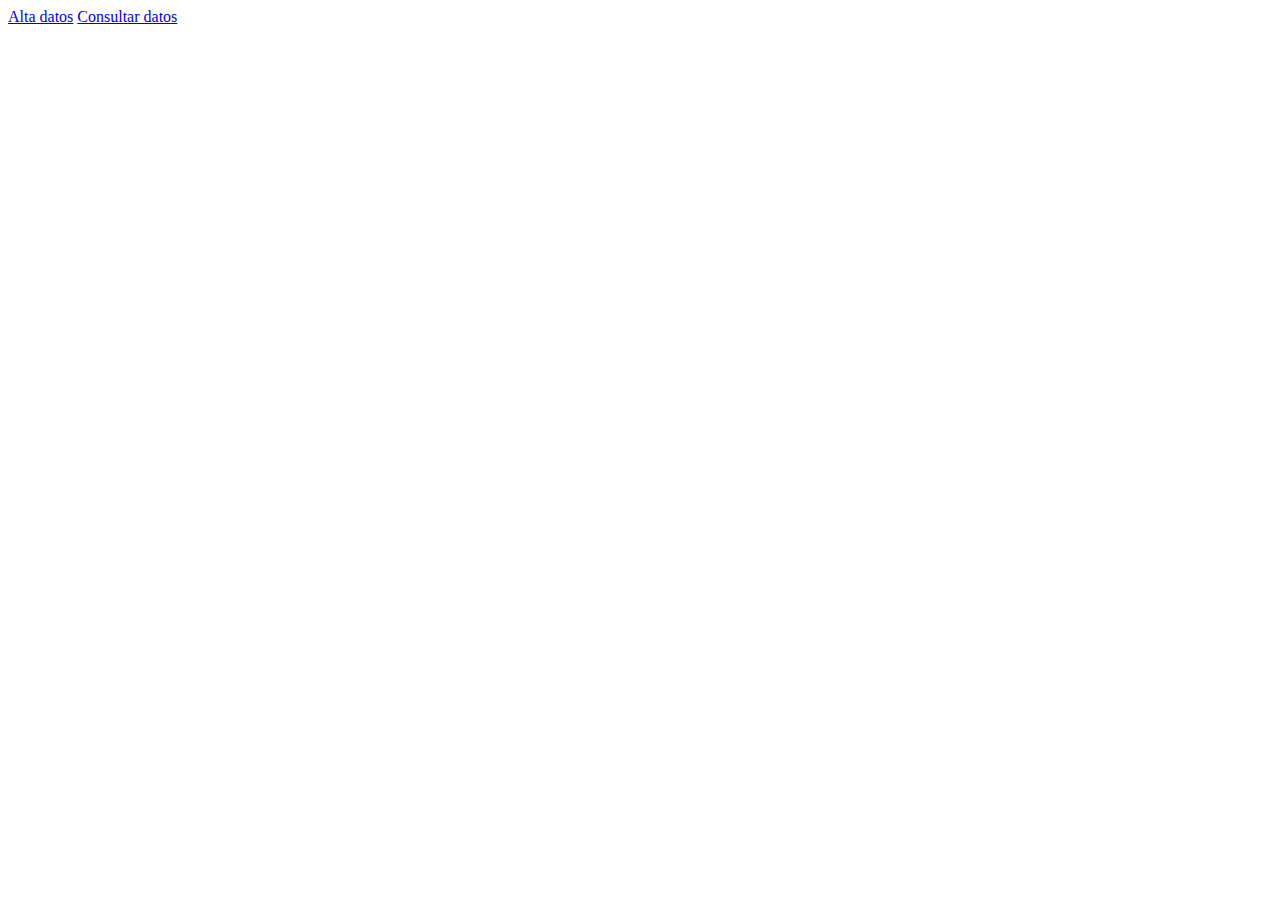
<file: index.html>
<!DOCTYPE html>
<html lang="en">
<head>
    <meta charset="UTF-8">
    <meta name="viewport" content="width=device-width, initial-scale=1.0">
    <title>Document</title>
</head>
<body>

  
    
    <a href="./alta.html">Alta datos</a>
    <a href="./consulta.html">Consultar datos</a>
</body>
</html>
</file>
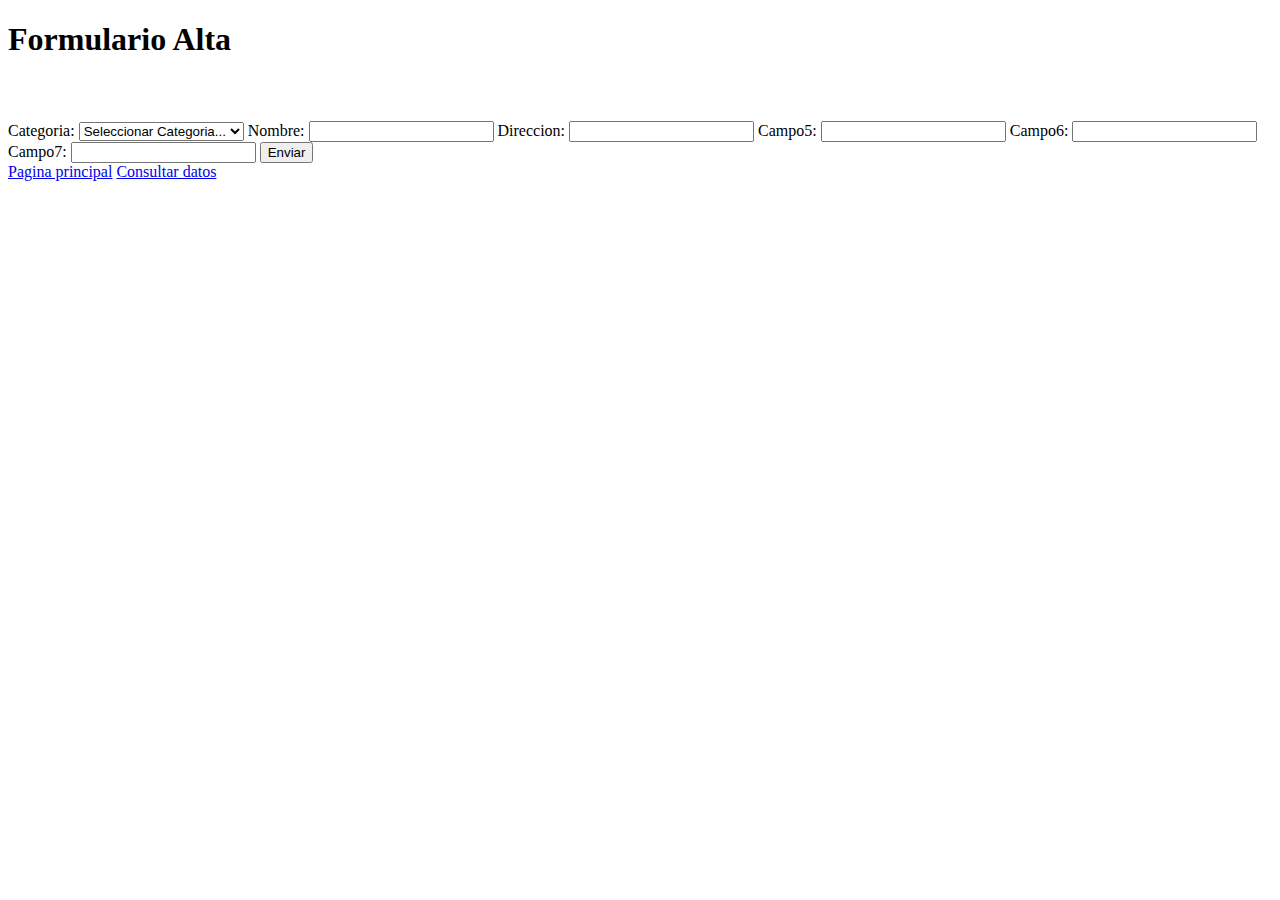
<file: alta.html>
<!DOCTYPE html>
<html lang="en">
<head>
    <meta charset="UTF-8">
    <meta name="viewport" content="width=device-width, initial-scale=1.0">
    <title>Document</title>
    <link rel="stylesheet" href="./css/main.css">
</head>
<body>
    
    <h1>Formulario Alta</h1>

    <h3 id="alta_respuesta">&nbsp;</h3>
    <!-- url del formulario -->
    <form id="formulario_alta" method="post" class="formulario_alta">

        <label for="categoria">Categoria:</label>
        <select name="categoria" id="categoria" required>
            <option value="ninguno" selected>Seleccionar Categoria...</option>
            <option value="joyeria">joyerias</option>
            <option value="colmado">colmados</option>
            <option value="otros">otros</option>
        </select>

        <label for="nombre">Nombre:</label>
        <input type="text" name="nombre" id="nombre">

        <label for="direccion">Direccion:</label>
        <input type="text" name="direccion" id="direccion">

        <label for="campo5">Campo5:</label>
        <input type="text" name="campo5" id="campo5">

        <label for="campo6">Campo6:</label>
        <input type="text" name="campo6" id="campo6">

        <label for="campo7">Campo7:</label>
        <input type="text" name="campo7" id="campo7">

        <button type="submit" id="enviar" name="enviar" value="alta">Enviar</button>
    </form>

    <a href="./index.html">Pagina principal</a>
    <a href="./consulta.html">Consultar datos</a>

    <script src="./js/alta.js"></script>
</body>
</html>
</file>
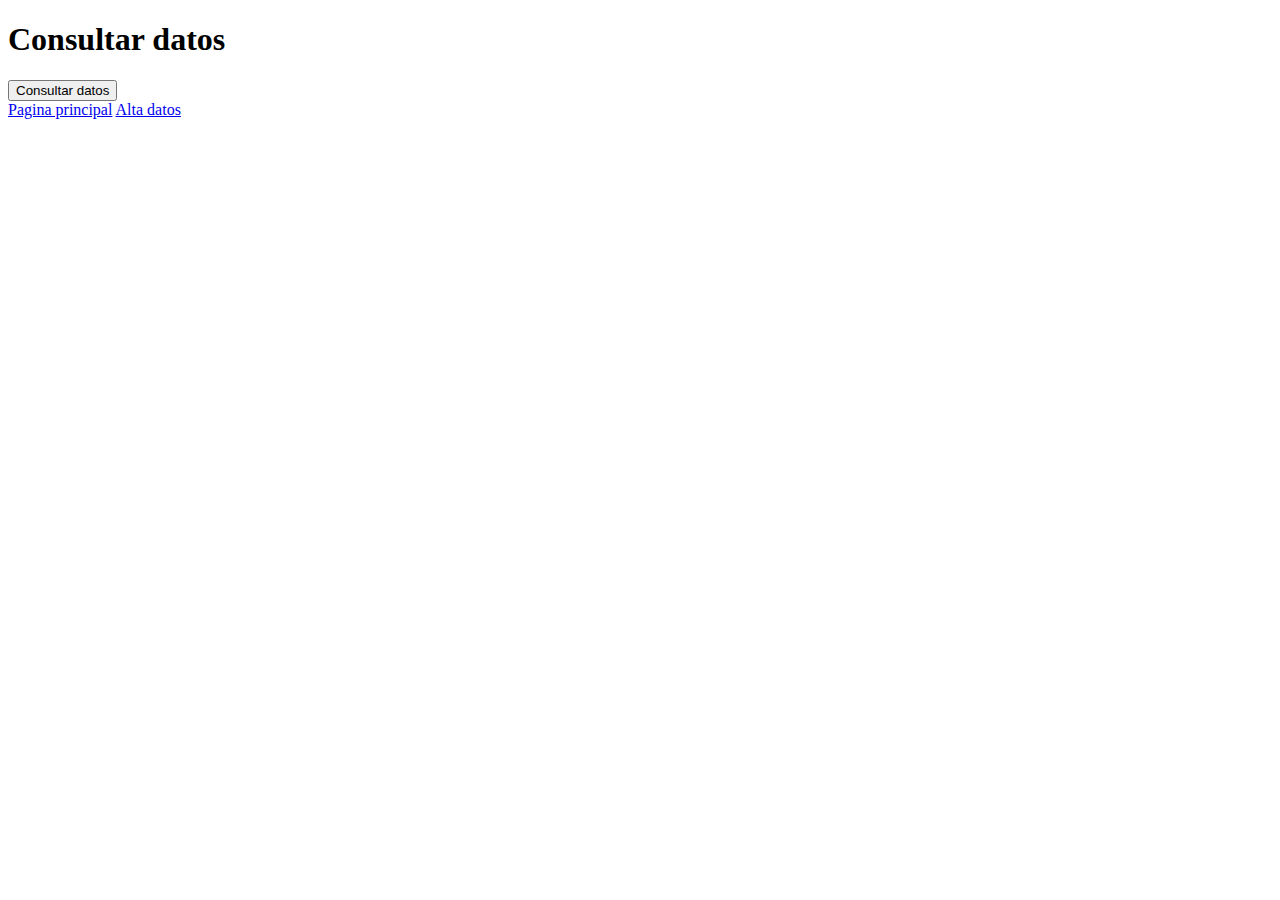
<file: consulta.html>
<!DOCTYPE html>
<html lang="en">
<head>
    <meta charset="UTF-8">
    <meta name="viewport" content="width=device-width, initial-scale=1.0">
    <title>Document</title>
</head>
<body>
    
    <h1>Consultar datos</h1>
    <form id="formulario_consulta"
        action="https://script.google.com/macros/s/AKfycbwHr4OKJ81dHP5vCgFu6CYTzuzpxWOud-HrVLot0xvYsSeGUOAX6iUk/exec"
        method="post">
        <button type="submit" id="enviar">Consultar datos</button>
    </form>

    <a href="./index.html">Pagina principal</a>
    <a href="./alta.html">Alta datos</a>

    <script src="./js/consulta.js"></script>
</body>
</html>
</file>
<file: css/main.css>
input
{
    border: 1;
}
</file>
